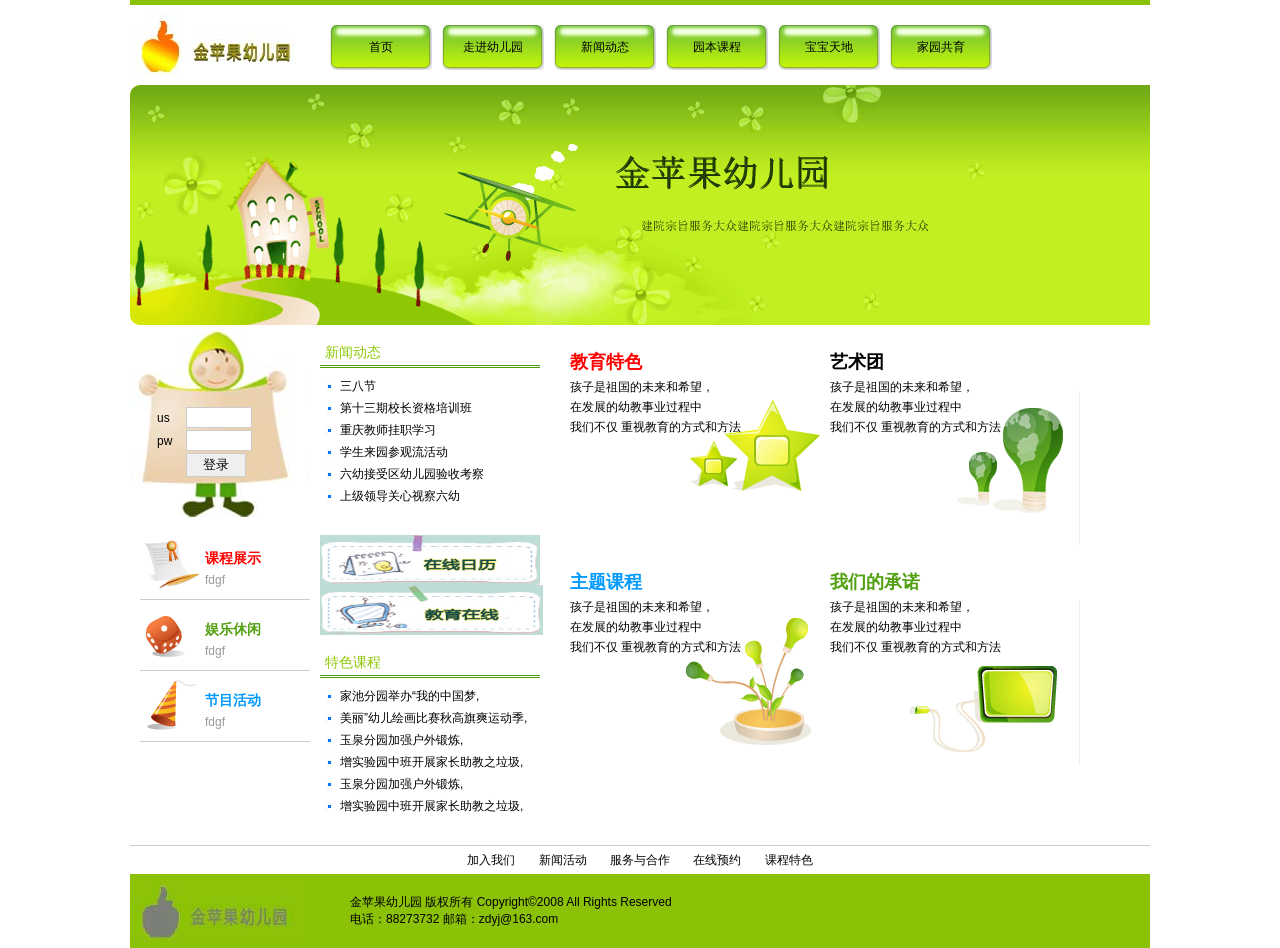
<file: index.html>
<!DOCTYPE html PUBLIC "-//W3C//DTD XHTML 1.0 Transitional//EN" "http://www.w3.org/TR/xhtml1/DTD/xhtml1-transitional.dtd">
<html xmlns="http://www.w3.org/1999/xhtml">
<head>
<meta http-equiv="Content-Type" content="text/html; charset=utf-8" />
<title>无标题文档</title>
<link href="css/style.css" rel="stylesheet" type="text/css" />

</head>


<body>

<section class="content">

 <div>
  <header  class="header">
  <div class="logo"></div>
   <nav class="nav">
    <ul>
      <li><a href="index.html">首页</a></li>
      <li><a href="introduce.html">走进幼儿园</a></li>
      <li><a href="../news.html">新闻动态</a></li>
      <li><a href="#">园本课程</a></li>
      <li><a href="../3">宝宝天地</a></li>
      <li><a href="#">家园共育</a></li>
    </ul>
   </nav>
  </header> 
 </div>
 <div class="banner"></div>
 
 <div>
    <div class="content_left">
    <div class="login">
      <form id="form1"  name="foem1" method="post" action="">
         <table width="100%" border="0" class="c_l_form">
       <tr>
          <td width="29%">us</td>
          <td width="71%"><label for="textfield"></label>
          <input name="textfield" type="text" class="ico" id="textfield"/></td>
       </tr>
       <tr>
          <td>pw</td>
          <td><label for="textfield2"></label>
          <input name="textfield2" type="text" class="ico" id="textfield2"/></td>
       </tr>
       <tr>
         <td>&nbsp;</td>
         <td><input name="button" type="submit" class="ico" id="button" value="登录" /></td>
       </tr>
       </table>
     </form>
    </div>
    <div class="c_left_two">
        <ul>
         <li class="c_l1">
          <h3 class="c_red">课程展示</h3><p class="c_font" >fdgf</p>
         </li>
         <li class="c_l2">
          <h3 class="c_green">娱乐休闲</h3><p class="c_font" >fdgf</p>
         </li>
         <li class="c_l3">
          <h3 class="c_blue">节目活动</h3><p class="c_font" >fdgf</p>
         </li>
        </ul>      
    </div>  
  </div>
  
  
  <div class="content_main">   
      <div class="c_main">
        <h3>新闻动态</h3>
        <ul>
         <li><a href="#">三八节</a></li>
         <li><a href="#">第十三期校长资格培训班</a></li>
         <li><a href="#">重庆教师挂职学习</a></li>
         <li><a href="#">学生来园参观流活动</a></li>
         <li><a href="#">六幼接受区幼儿园验收考察</a></li>
         <li><a href="#">上级领导关心视察六幼</a></li>
        </ul>
      </div>
      <div class="sech"><img src="images/btn-link1.jpg" width="220" height="55" /><img src="images/btn-link2.jpg" width="223" height="70" /></div>
      <div class="c_main">
       <h3 class="c_main">特色课程</h3>
        <ul>
         <li><a href="#">家池分园举办&ldquo;我的中国梦</a>,</li>
         <li><a href="#">美丽&rdquo;幼儿绘画比赛秋高旗爽运动季</a>,</li>
         <li><a href="#">玉泉分园加强户外锻炼</a>,</li>
         <li><a href="#">增实验园中班开展家长助教之垃圾</a>,</li>
         <li><a href="#">玉泉分园加强户外锻炼</a>,</li>
         <li><a href="#">增实验园中班开展家长助教之垃圾</a>,</li>
        </ul>
      </div>
  </div>
  
 
  <div class="content_right">
    <ul>
       <li class="bg1">
        <h2 class="c_red">教育特色</h2>
         <p> 孩子是祖国的未来和希望，</p><p>在发展的幼教事业过程中</p><P>我们不仅
重视教育的方式和方法</P>
       </li>        
       <li class="bg2">
        <h2 class="o_orage">艺术团</h2>
         <p> 孩子是祖国的未来和希望，</p><p>在发展的幼教事业过程中</p><P>我们不仅
重视教育的方式和方法</P>
       </li>        
       <li class="bg3">
        <h2 class="c_blue">主题课程</h2>
         <p> 孩子是祖国的未来和希望，</p><p>在发展的幼教事业过程中</p><P>我们不仅
重视教育的方式和方法</P>
       </li>        
       <li class="bg4">
        <h2 class="c_green">我们的承诺</h2>
         <p> 孩子是祖国的未来和希望，</p><p>在发展的幼教事业过程中</p><P>我们不仅
重视教育的方式和方法</P>
       </li>        
    </ul>
   </div> 
   
 </div>
 
</section>

<footer class="footer clear">
  <nav class="footer_nav">
  <ul>
    <li><a href="#">加入我们</a></li>
    <li><a href="#">新闻活动</a></li>
    <li><a href="#">服务与合作</a></li>
    <li><a href="#">在线预约</a></li>
    <li><a href="#">课程特色</a></li></ul>
  </nav>
    <div class="footer_con">
      <div class="footer_logo"></div>
      <div class="footer_r">金苹果幼儿园 版权所有 Copyright©2008 All Rights Reserved<br />
      电话：88273732 邮箱：zdyj@163.com</div>
    </div>
</footer>
</body>
</html>
</file>
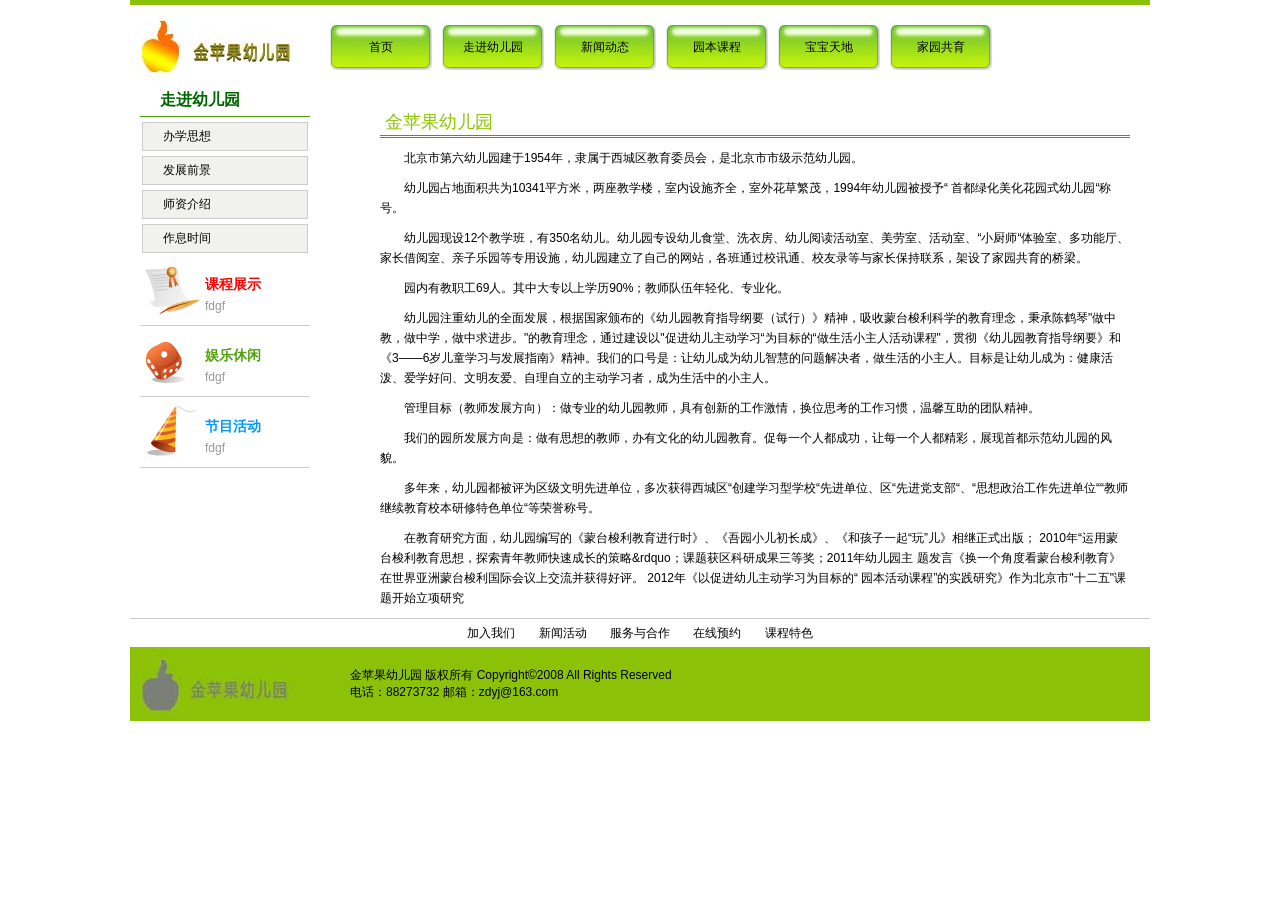
<file: introduce.html>
<!DOCTYPE html PUBLIC "-//W3C//DTD XHTML 1.0 Transitional//EN" "http://www.w3.org/TR/xhtml1/DTD/xhtml1-transitional.dtd">
<html xmlns="http://www.w3.org/1999/xhtml">
<head>
<meta http-equiv="Content-Type" content="text/html; charset=utf-8" />
<title>无标题文档</title>
<link href="css/style.css" rel="stylesheet" type="text/css" />
</head>

<header  class="header">
  <div class="logo"></div>
  <nav class="nav">
    <ul>
      <li><a href="index.html">首页</a></li>
      <li><a href="introduce.html">走进幼儿园</a></li>
      <li><a href="../news.html">新闻动态</a></li>
      <li><a href="#">园本课程</a></li>
      <li><a href="../3">宝宝天地</a></li>
      <li><a href="#">家园共育</a></li>
    </ul>
  </nav>
</header>

<div class="content">
 <div class="content_left">
   <div class="c_left_one">
   <h2>走进幼儿园</h2>
   <ul>
       <li><a href="3">办学思想</a></li>
       <li><a href="#">发展前景</a></li> 
       <li><a href="#">师资介绍</a></li>
       <li><a href="#">作息时间</a></li>
     </ul>
    </div>
    <div class="c_left_two">
        <ul>
         <li class="c_l1">
          <h3 class="c_red">课程展示</h3><p class="c_font" >fdgf</p>
         </li>
         <li class="c_l2">
          <h3 class="c_green">娱乐休闲</h3><p class="c_font" >fdgf</p>
         </li>
         <li class="c_l3">
          <h3 class="c_blue">节目活动</h3><p class="c_font" >fdgf</p>
         </li>
        </ul>
        </div> 
        </div>               
               
     <div class="contentside_right">
       <h2>金苹果幼儿园</h2>
        <p>北京市第六幼儿园建于<span lang="EN-US" xml:lang="EN-US">1954</span>年，隶属于西城区教育委员会，是北京市市级示范幼儿园。 </p>
       <p>幼儿园占地面积共为<span lang="EN-US" xml:lang="EN-US">10341</span>平方米，两座教学楼，室内设施齐全，室外花草繁茂，<span lang="EN-US" xml:lang="EN-US">1994</span>年幼儿园被授予&ldquo;
首都绿化美化花园式幼儿园&ldquo;称号。</p>
       <p>幼儿园现设<span lang="EN-US" xml:lang="EN-US">12</span>个教学班，有<span lang="EN-US" xml:lang="EN-US">350</span>名幼儿。幼儿园专设幼儿食堂、洗衣房、幼儿阅读活动室、美劳室、活动室、&ldquo;小厨师&ldquo;体验室、多功能厅、家长借阅室、亲子乐园等专用设施，幼儿园建立了自己的网站，各班通过校讯通、校友录等与家长保持联系，架设了家园共育的桥梁。</p>
       <p>园内有教职工<span lang="EN-US" xml:lang="EN-US">69</span>人。其中大专以上学历<span lang="EN-US" xml:lang="EN-US">90</span>%；教师队伍年轻化、专业化。</p>
       <p>幼儿园注重幼儿的全面发展，根据国家颁布的《幼儿园教育指导纲要（试行）》精神，吸收蒙台梭利科学的教育理念，秉承陈鹤琴"做中教，做中学，做中求进步。"的教育理念，通过建设以"促进幼儿主动学习&ldquo;为目标的&ldquo;做生活小主人活动课程"，贯彻《幼儿园教育指导纲要》和《<span lang="EN-US" xml:lang="EN-US">3</span>——<span lang="EN-US" xml:lang="EN-US">6</span>岁儿童学习与发展指南》精神。我们的口号是：让幼儿成为幼儿智慧的问题解决者，做生活的小主人。目标是让幼儿成为：健康活泼、爱学好问、文明友爱、自理自立的主动学习者，成为生活中的小主人。</p>
       <p>管理目标（教师发展方向）：做专业的幼儿园教师，具有创新的工作激情，换位思考的工作习惯，温馨互助的团队精神。</p>
       <p>我们的园所发展方向是：做有思想的教师，办有文化的幼儿园教育。促每一个人都成功，让每一个人都精彩，展现首都示范幼儿园的风貌。</p>
       <p>多年来，幼儿园都被评为区级文明先进单位，多次获得西城区&ldquo;创建学习型学校&ldquo;先进单位、区&ldquo;先进党支部&ldquo;、&ldquo;思想政治工作先进单位&ldquo;&ldquo;教师继续教育校本研修特色单位&ldquo;等荣誉称号。</p>
       <p>在教育研究方面，幼儿园编写的《蒙台梭利教育进行时》、《吾园小儿初长成》、《和孩子一起&ldquo;玩&rdquo;儿》相继正式出版；<span lang="EN-US" xml:lang="EN-US">
2010</span>年&ldquo;运用蒙台梭利教育思想，探索青年教师快速成长的策略&rdquo；课题获区科研成果三等奖；<span lang="EN-US" xml:lang="EN-US">2011</span>年幼儿园主
题发言《换一个角度看蒙台梭利教育》在世界亚洲蒙台梭利国际会议上交流并获得好评。 <span lang="EN-US" xml:lang="EN-US">2012</span>年《以促进幼儿主动学习为目标的&ldquo;
园本活动课程&rdquo;的实践研究》作为北京市"十二五"课题开始立项研究</p>
    </div>
  </div>
  
  
  <footer class="footer clear">
  <nav class="footer_nav">
  <ul>
    <li><a href="#">加入我们</a></li>
    <li><a href="#">新闻活动</a></li>
    <li><a href="#">服务与合作</a></li>
    <li><a href="#">在线预约</a></li>
    <li><a href="#">课程特色</a></li></ul>
  </nav>
    <div class="footer_con">
      <div class="footer_logo"></div>
      <div class="footer_r">金苹果幼儿园 版权所有 Copyright©2008 All Rights Reserved<br />
      电话：88273732 邮箱：zdyj@163.com</div>
    </div>
</footer>
<body>
</body>
</html>
</file>
<file: css/style.css>
* {
	margin: 0px;
	padding: 0px;
}
body {
	font-size: 12px;
	font-family: Verdana, Geneva, sans-serif;
}
a {
	color: #000;
	text-decoration: none;
}
.header {
	border-top-width: 5px;
	border-top-style: solid;
	border-top-color: #8bc208;
	margin: auto;
	width: 1020px;
	height: 80px;
}
.logo {
	background-image: url(../images/logo.jpg);
	background-repeat: no-repeat;
	background-position: center center;
	height: 80px;
	width: 180px;
	float: left;
}
.nav {
	float: left;
	height: 60px;
	width: 800px;
	line-height: 80px;
	padding-left: 20px;
	padding-top: 20px;
}
ul {
	list-style-type: none;
}
.nav ul li {
	float: left;
}
.nav ul li a {
	line-height: 45px;
	background-image: url(../images/main01_03-06.gif);
	background-repeat: no-repeat;
	text-align: center;
	height: 45px;
	width: 102px;
	display: block;
	margin-right: 10px;
}
.nav ul li a:hover {
	background-image: url(../images/main01_03.gif);
	background-repeat: no-repeat;
}
.content {
	margin: auto;
	width: 1020px;
}
.content_left {
	float: left;
	width: 180px;
}
.content_main {
	float: left;
	width: 220px;
	padding-right: 10px;
	padding-left: 10px;
}
.content_right {
	float: left;
	width: 530px;
	padding-left: 10px;
}
.c_left_two {
	padding-left: 10px;
}
.c_left_one {
	padding-left: 10px;
}
.c_left_two  li {
	height: 50px;
	border-bottom-width: 1px;
	border-bottom-style: solid;
	border-bottom-color: #CCC;
	padding-left: 65px;
	padding-top: 20px;
}
.c_l1 {
	background-image: url(../images/main01_13-22.gif);
	background-repeat: no-repeat;
	background-position: left center;
}
.c_l2 {
	background-image: url(../images/main01_18-28.gif);
	background-repeat: no-repeat;
	background-position: left center;
}
.c_l3 {
	background-image: url(../images/main01_22.gif);
	background-repeat: no-repeat;
	background-position: left center;
}
.c_red {
	color: #F00;
}
.c_green {
	color: #51A00F;
}.c_blue {
	color: #09F;
}
.c_font {
	color: #999;
	margin-top: 5px;
}
.c_main {
	height: 200px;
}
.content_right ul li {
	float: left;
	height: 200px;
	width: 250px;
	padding-top: 20px;
	padding-left: 10px;
}


.login {
	background-image: url(../images/login1.jpg);
	height: 204px;
	padding-left: 10px;
	position: relative;
}
.banner {
	background-image: url(../images/main01_11.gif);
	height: 240px;
}
.clear {
	clear: both;
}
.footer {
	margin: auto;
	height: 102px;
	width: 1020px;
	border-top-width: 1px;
	border-top-style: solid;
	border-top-color: #CCC;
}
.footer_nav {
	height: 28px;
	text-align: center;
}
.footer_nav ul li {
	display: inline-block;
}
.footer_nav ul li a {
	line-height: 28px;
	display: block;
	height: 28px;
	padding-right: 10px;
	padding-left: 10px;
}
.footer_con {
	background-color: #8bc208;
	height: 74px;
}
.footer_logo {
	float: left;
	height: 74px;
	width: 180px;
	background-image: url(../images/footerlogo.jpg);
	background-repeat: no-repeat;
	background-position: center center;
}
.footer_r {
	float: right;
	width: 800px;
	padding-top: 20px;
}
.sech {

}
.bg1 {
	background-image:url(../images/main01_14.gif);
	background-repeat: no-repeat;
	background-position: right bottom;
}
.content_right h2 {
	margin-top: 5px;
	margin-bottom: 5px;
}
.content_right  p {
	margin-top: 3px;
	margin-bottom: 3px;
}
.content_main  h3 {
	height: 30px;
	border-bottom-width: 3px;
	border-bottom-style: double;
	border-bottom-color: #4B9C11;
	line-height: 35px;
	font-weight: normal;
	color: #8EC704;
	padding-left: 5px;
	margin-top: 10px;
	margin-bottom: 10px;
}

.bg2 {
	background-image: url(../images/main01_17.gif);
	background-repeat: no-repeat;
	background-position: right bottom;
}
.bg3 {
	background-image: url(../images/main01_24.gif);
	background-repeat: no-repeat;
	background-position: right bottom;
}
.bg4 {
	background-image: url(../images/main01_25.gif);
	background-repeat: no-repeat;
	background-position: right bottom;
}

.c_orage {
	color: #F90;
}
.sech img {
	height: 50px;
}
.content_main  li {
	font-size: 12px;
	background-image: url(../images/1_38-45.gif);
	background-repeat: no-repeat;
	background-position: 5px center;
	padding-left: 20px;
	margin-top: 5px;
	margin-bottom: 5px;
}
.content_main a:hover {
	color: #F30;
	text-decoration: underline;
}
.contentside_right {
	float: right;
	width: 750px;
	padding-top: 10px;
	padding-right: 20px;
	padding-bottom: 10px;
	padding-left: 20px;
}
.c_left_one  a {
	background-color: #f1f2f0;
	display: block;
	border: 1px solid #CCC;
	padding-top: 5px;
	padding-right: 5px;
	padding-bottom: 5px;
	padding-left: 20px;
	font-size: 12px;
	margin-top: 5px;
	margin-right: 2px;
	margin-bottom: 2px;
	margin-left: 2px;
}
.c_left_one h2 {
	color: #060;
	border-bottom-width: 1px;
	border-bottom-style: solid;
	border-bottom-color: #4B9C11;
	font-size: 16px;
	padding-top: 5px;
	padding-bottom: 5px;
	padding-left: 20px;
}


.content_left_one {
	padding-left: 10px;
}

.contentside_right h2 {
	height: 30px;
	border-bottom-width: 3px;
	border-bottom-style: double;
	border-bottom-color: #4B9C11;
	line-height: 35px;
	font-weight: normal;
	color: #8EC704;
	padding-left: 5px;
	margin-top: 10px;
	margin-bottom: 10px;
}
.contentside_right p {
	line-height: 20px;
	text-indent: 2em;
	margin-top: 10px;
}
.c_l_form {
	position: absolute;
	width: 100px;
	top: 80px;
	left: 25px;
	height: 20px;
}
.ico {
	width: 60px;
	border: 1px solid #CCC;
	padding: 2px;
}
.c_left_one a:hover {
	color: #FFF;
	background-color: #066;
}
.news {
	background-image: url(../images/index_07.jpg);
	background-repeat: no-repeat;
	background-position: center center;
	height: 500px;
}
</file>
